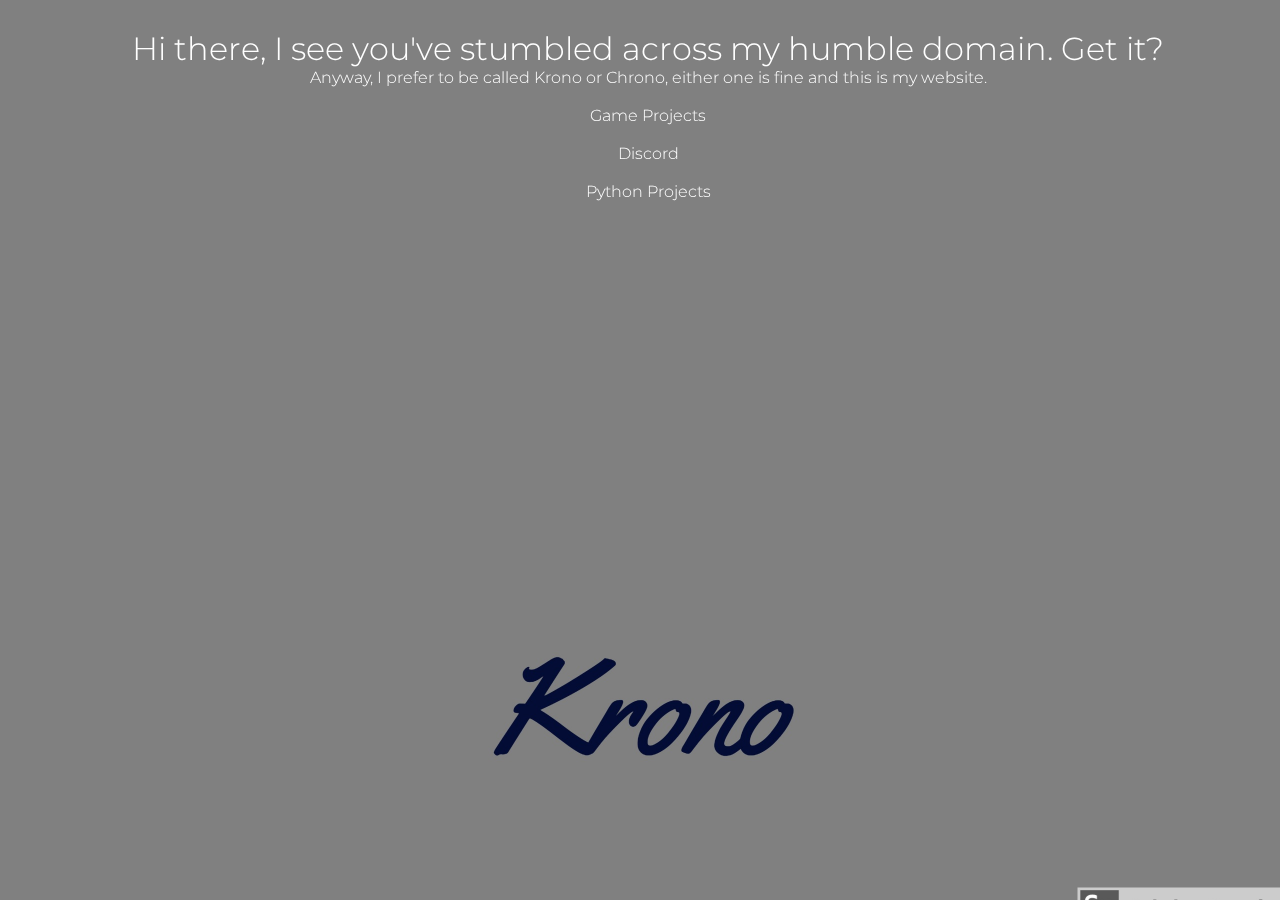
<file: index.html>
<!DOCTYPE html>
<html>

<head>

<!-- meta tags -->

<meta
    name="description"
    content="Krono"
>

<meta
    name=viewport
    content="width=device-width, intial-scale=1"
> 

<title>
Krono
</title>

<!-- meta tags end -->

<!-- links begin -->
<link
    rel="alternate" 
    hreflang="en" 
    href="/"
>

<link
    rel="stylesheet" 
    type="text/css" 
    href="index.css" 
>

<!-- links end -->

<title>Krono</title>

</head>

<body style="color:white">

<h1>
Hi there, I see you've stumbled across my humble domain. Get it?</h1>  
<p>Anyway, I prefer to be called Krono or Chrono, either one is fine and this is my website.<br><br>
<a href="gameproject">Game Projects</a></p><br>
<a href="discord">Discord</a><br><br>
<a href="pythonprojects">Python Projects</a>

</body>

</html>
</file>
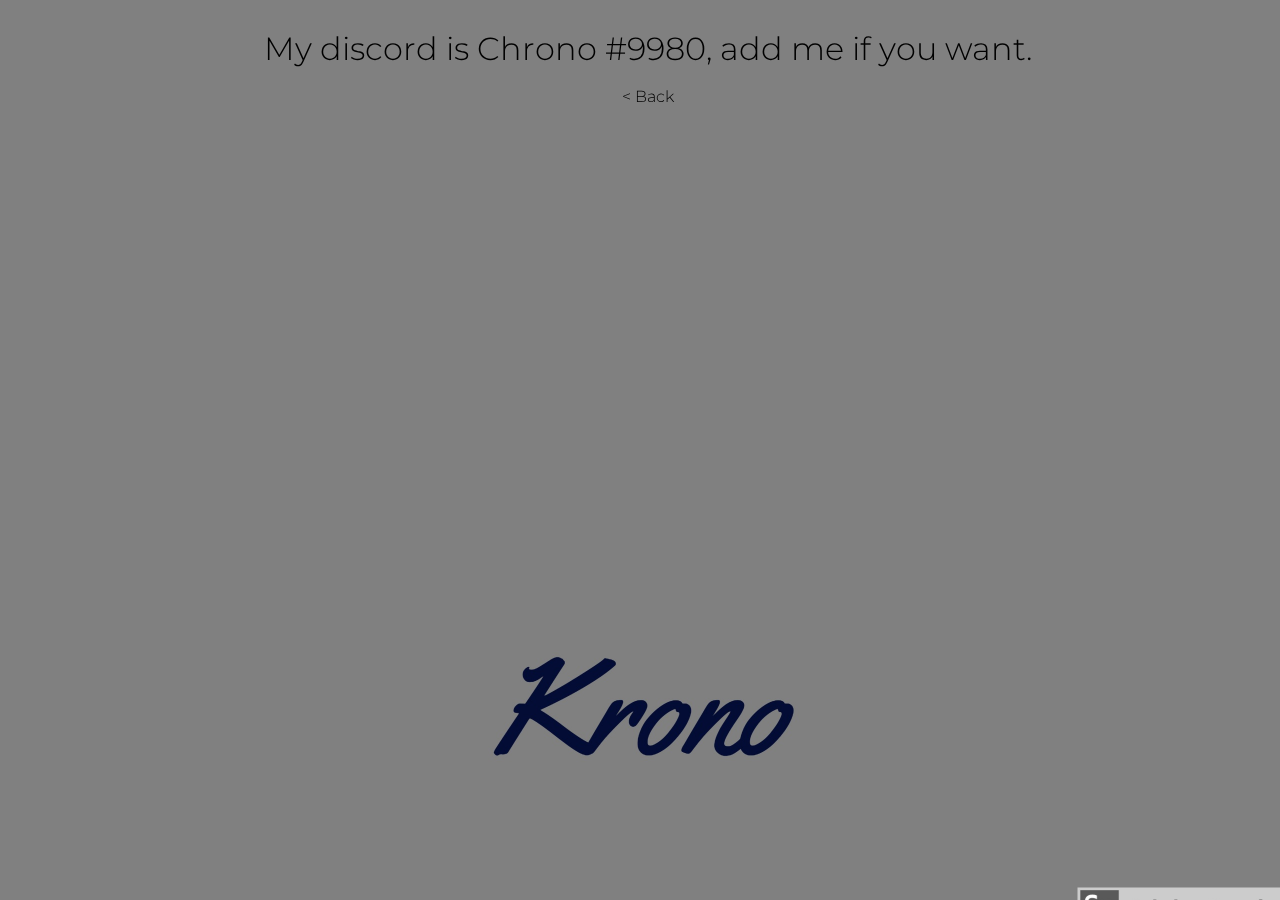
<file: discord/index.html>
<!DOCTYPE html>
<html>
<link
    rel="stylesheet" 
    type="text/css" 
    href="../index.css" 
>
<script>
function goBack() {
	window.history.back()
}
</script>
	<title> Game Projects </title>
	<body> 
	<h1>My discord is Chrono #9980, add me if you want.</h1><br>
	<a onclick="goBack()">< Back</a></footer>
	</body>
</html>
</file>
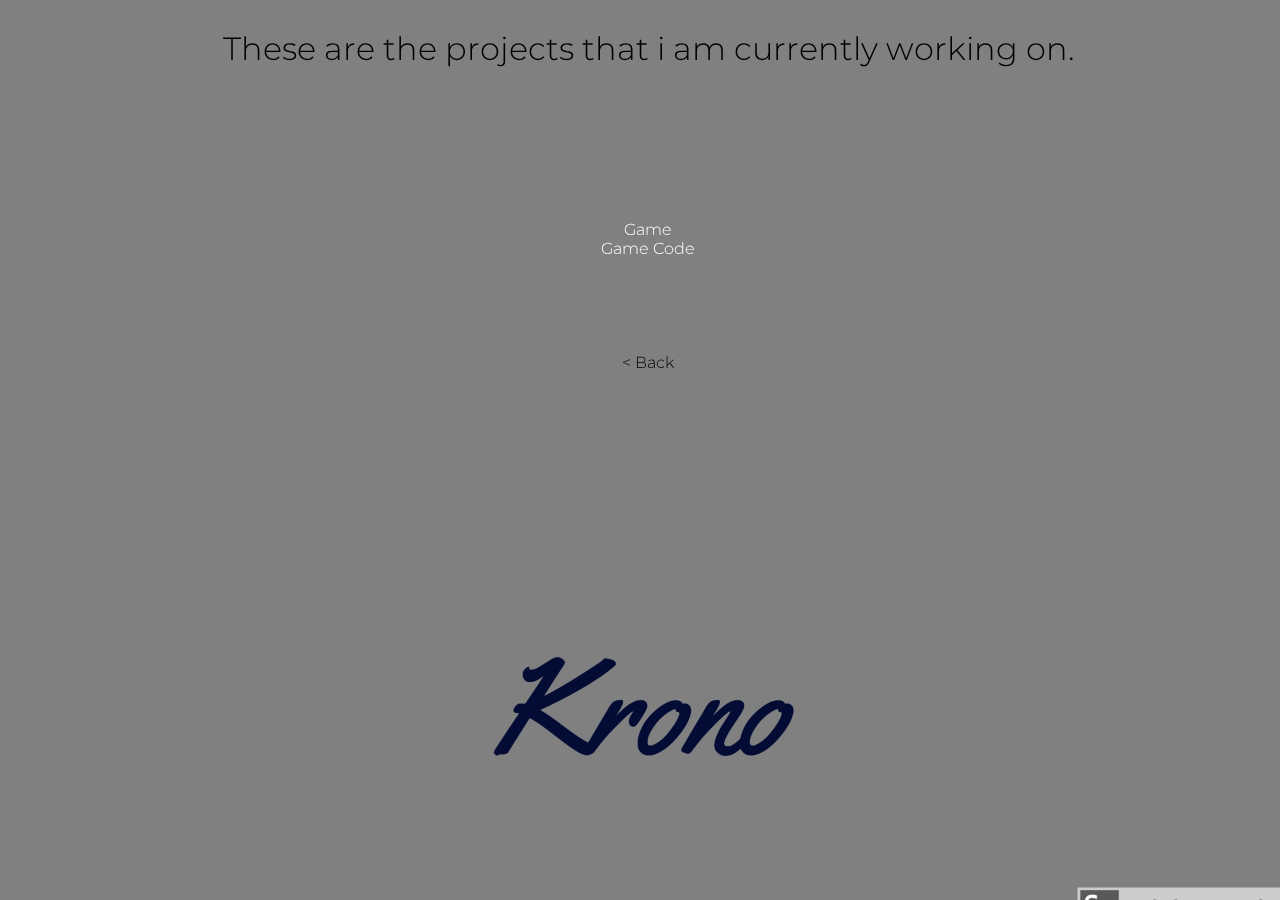
<file: gameproject/index.html>
<!DOCTYPE html>
<html>
<link
    rel="stylesheet" 
    type="text/css" 
    href="../index.css" 
>
<script>
function goBack() {
	window.history.back()
}
</script>
	<title> Game Projects </title>
	<body> 
	<h1>These are the projects that i am currently working on.</h1><br><br><br><br><br><br><br><br>
	<a href="https://mega.nz/#!vXwWUBBK!7wMBngyfpzMpnd6sl2c8QdmuOKoyNXLVqa96AuPHRTs">Game</a><br>
	<a href="https://mega.nz/#!meoBmYRb">Game Code</a><br><br><br><br><br><br>
	<a onclick="goBack()">< Back</a></footer>
	</body>
</html>
</file>
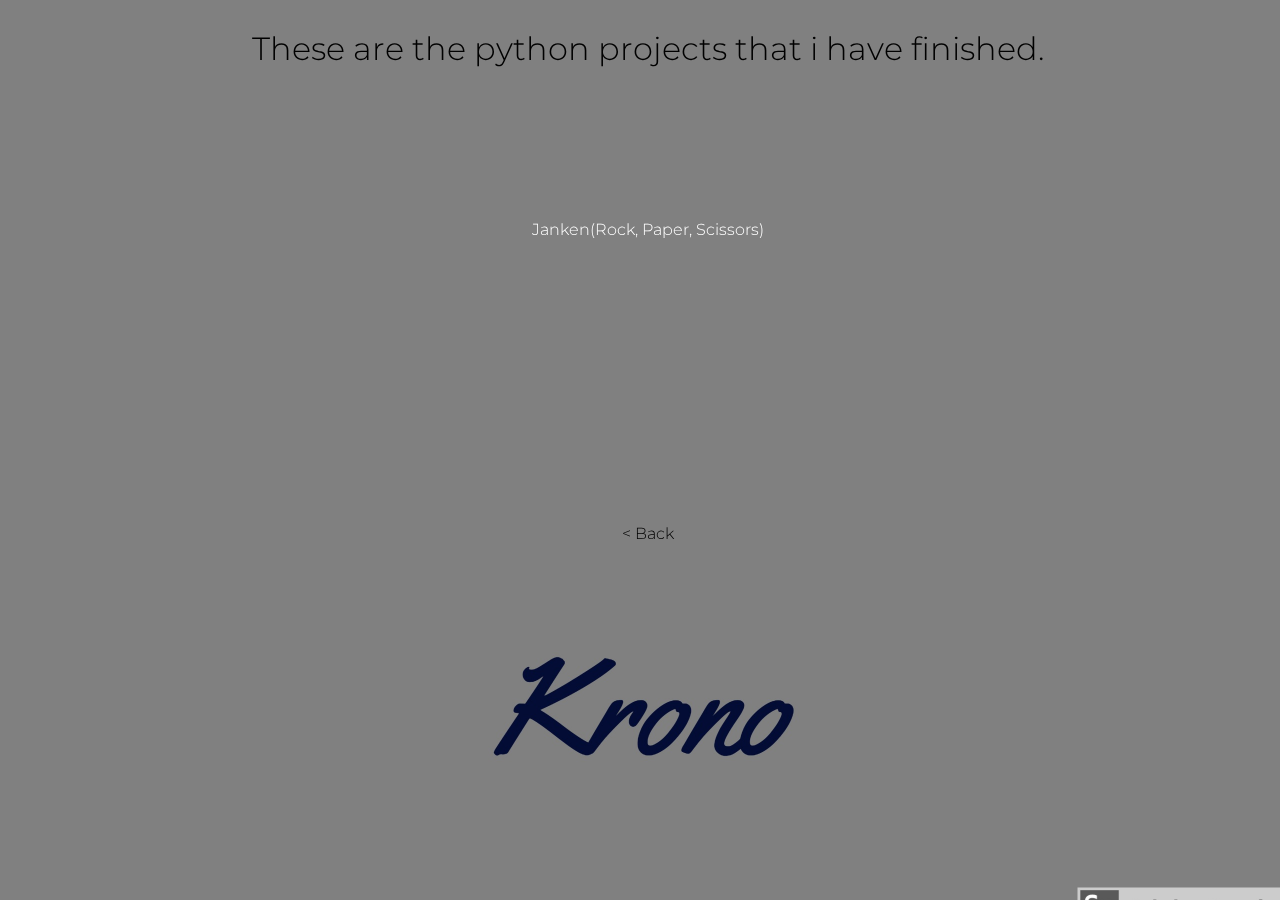
<file: pythonprojects/index.html>
<!DOCTYPE html>
<html>
<link
    rel="stylesheet" 
    type="text/css" 
    href="../index.css" 
>
<script>
function goBack() {
	window.history.back()
}
</script>
	<title> Game Projects </title>
	<body> 
	<h1>These are the python projects that i have finished.</h1><br><br><br><br><br><br><br><br>
	<a href="https://mega.nz/#!GH5hRLaT!_SU7NgFpvL1LBIVxjpENRKmmi3yPhSaA7ecjOuAc1zo">Janken(Rock, Paper, Scissors)<br><br><br><br><br><br><br><br><br><br><br><br><br><br><br><br>
	<a onclick="goBack()">< Back</a></footer>
	</body>
</html>
</file>
<file: index.css>
@import url('https://fonts.googleapis.com/css?family=Montserrat:300');

::-webkit-scrollbar { 
    display: none; 
}

body
{
    position: fixed; 
    overflow-y: scroll;
    width: 100%;
}

html {
    background: url(bg.jpg) no-repeat center center fixed;
    -webkit-background-size: cover;
    -moz-background-size: cover;
    -o-background-size: cover;
    background-size: cover;
    height: 100%;
}

}

body {
    height: 100%;
    margin: 0;
    background-repeat: no-repeat;
    background-attachment: fixed;
}

body {
    text-align: center;
}

h1,p {
    margin-bottom: 0;
}

p {
    margin-top: 0;
}

footer {
    margin-top: 10px;
}

* {
    font-family: 'Montserrat', sans-serif;
    font-weight: 300;
}

a:link {
    color:#ffffff;
    background-color:transparent;
    text-decoration:none;
    }
    
a:visited {
    color:#ffffff;
    background-color:transparent;
    text-decoration:none;
    }
    
a:hover {
    color:#ff3333;
    background-color:transparent;
    text-decoration:none;
    }
</file>
